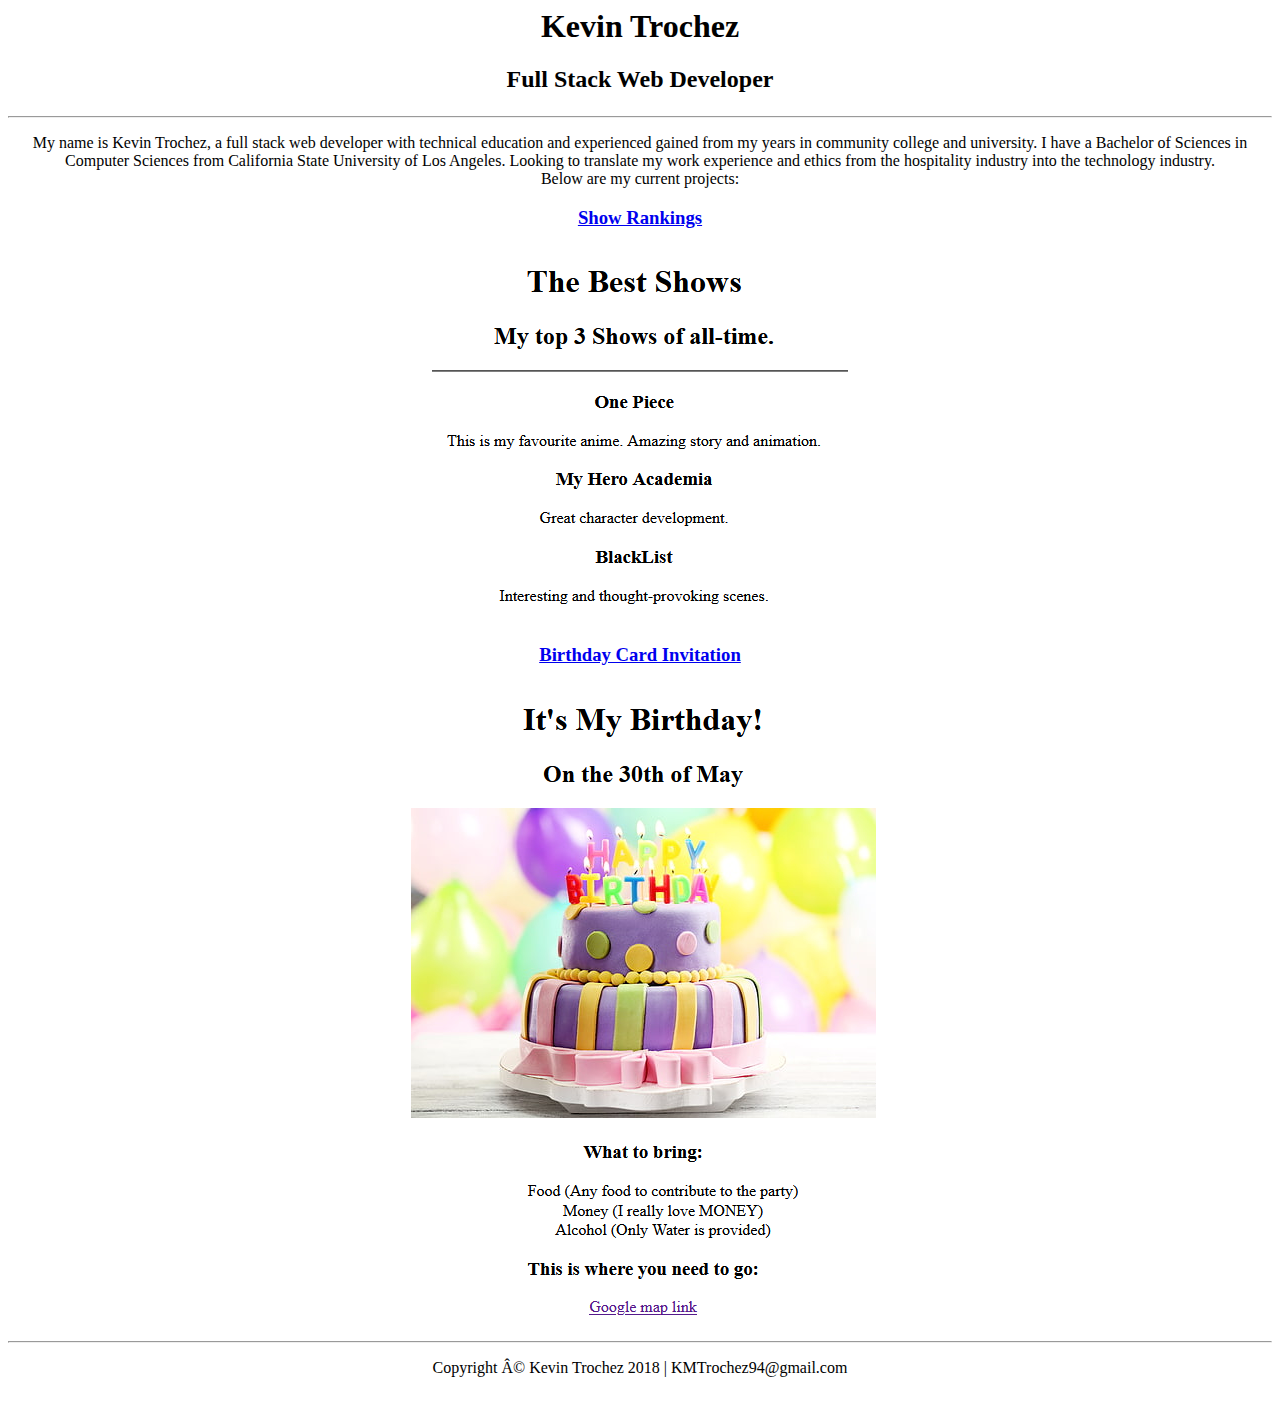
<file: KTrochezPortfolio.html>
<html lang="en">
    <head>
        <meta charset = "UTC-8">
        <meta name = "viewport" content="width=device-width, initial-scale=1.0">
        <Title>Kevin Trochez</Title>
    </head>
    <body>
        <center>
            <div class ='Toolbar_content' style="height: 100px;">
                <h1>Kevin Trochez</h1>
                <h2>Full Stack Web Developer</h2>
            </div>
            <hr>
            <p> 
                My name is Kevin Trochez, a full stack web developer with technical education and 
                experienced gained from my years in community college and university.
                I have a Bachelor of Sciences in Computer Sciences 
                from California State University of Los Angeles. Looking to translate my 
                work experience and ethics from the hospitality industry into the 
                technology industry. 
                <br> Below are my current projects:


            </p>
            <a href = "public/BestShowsRanking.html"><h3>Show Rankings</h3></a>
            <a href = "public/BestShowsRanking.html"><img src="assets/images/show-ranking.png"></a>
            <a href = "public/bDayInvitation.html"><h3>Birthday Card Invitation</h3></a>
            <a href = "public/bDayInvitation.html"><img src="assets/images/bday-invite.png"></a>
            <hr>
            <div class="footer" style = "height: 40px;">
                <p>Copyright © Kevin Trochez 2018 | KMTrochez94@gmail.com </p> <br>
            </div>
        </center>


    </body>
</html>
</file>
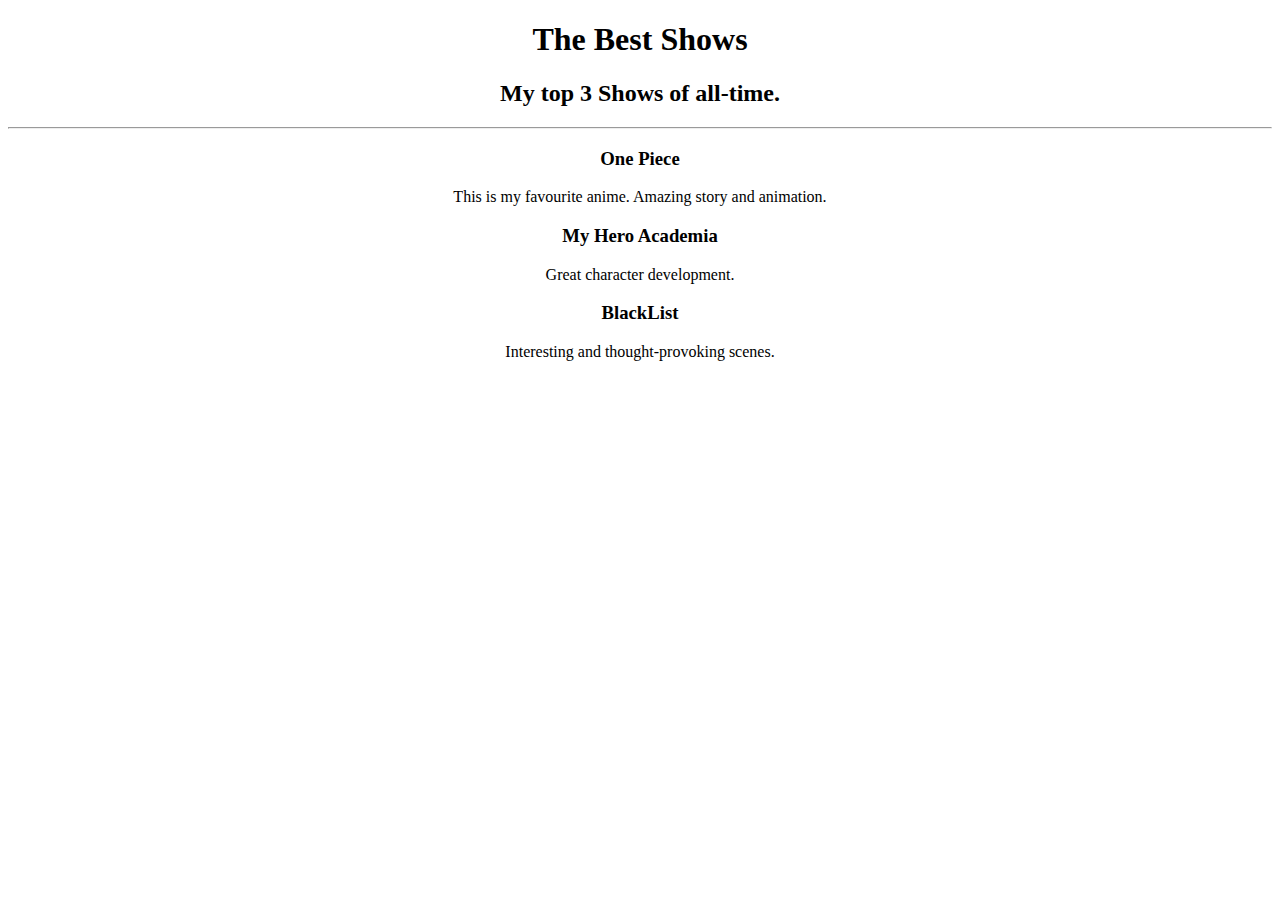
<file: public/BestShowsRanking.html>
<!-- Write your code below -->
<!DOCTYPE html>
<html lang="en">
    <head>
        <meta charset = "UTC-8">
        <meta name = "viewport" content="width=device-width, initial-scale=1.0">
        <Title> </Title>
    </head>
    <body>
        <center>
            <h1><b>The Best Shows</b></h1>
            <h2><b>My top 3 Shows of all-time.</b></h2>
            <hr/>
            <h3><b>One Piece</b></h3>
            <p>This is my favourite anime. Amazing story and animation.</p>
            <h3><b>My Hero Academia</b></h3>
            <p>Great character development.</p>
            <h3><b>BlackList</b></h3>
            <p>Interesting and thought-provoking scenes.</p>
        </center>
    </body>
</html>
</file>
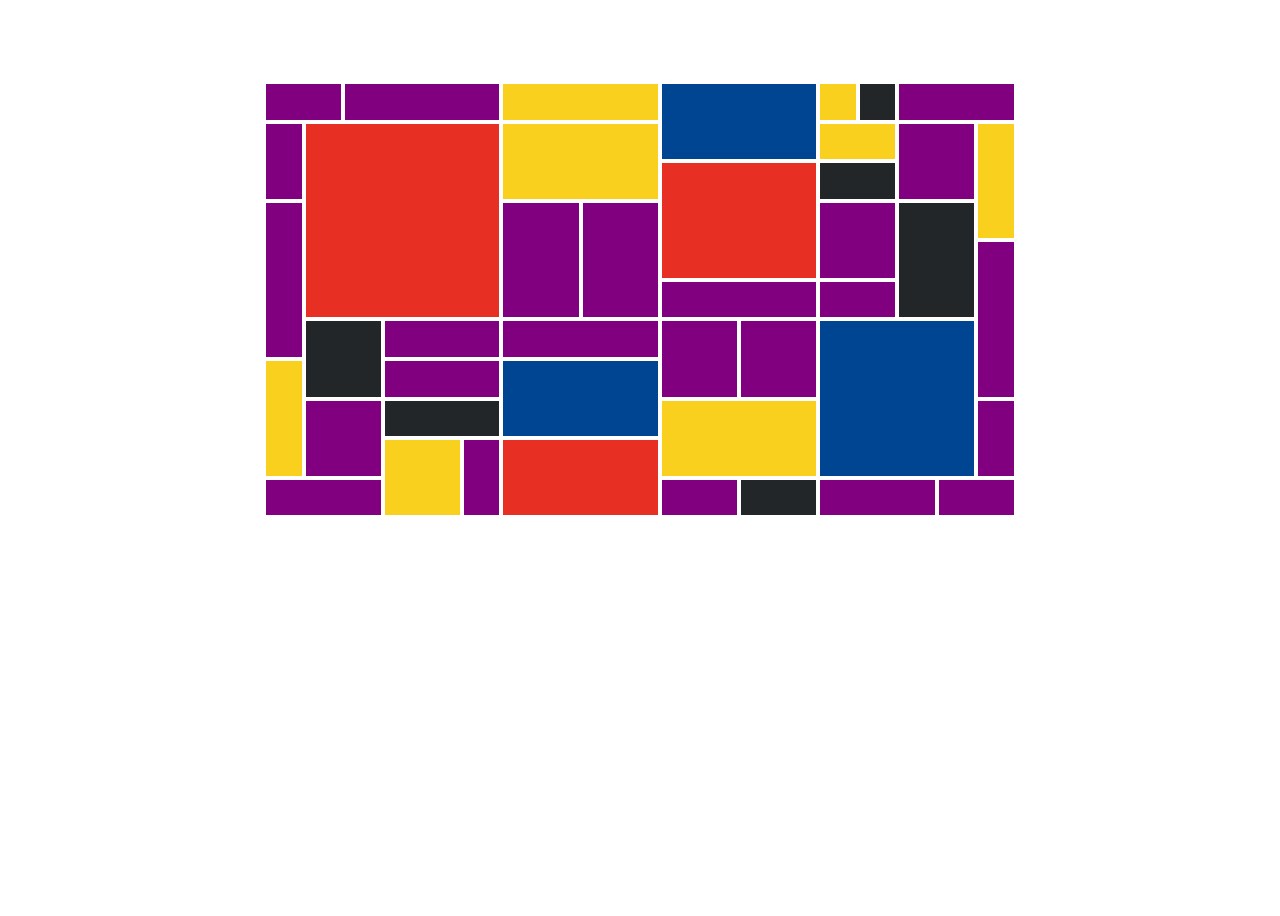
<file: public/mondrian.html>
<!DOCTYPE html>
<html lang="en">

<head>
  <meta charset="UTF-8">
  <meta name="viewport" content="width=device-width, initial-scale=1.0">
  <title>Mondrian Project</title>
  <style>
    body{
      display:flex;
      justify-content:center;
      align-items:center;
      height:100vh;
    }
    .container{
      display: grid;
      gap: 4px;
      background-color: white;
      width: 748px;
      height: 748px;
      grid-template-columns: repeat(19, 1fr);
      grid-template-rows: repeat(19, 1fr);

    }
    .purple{
      background-color: purple;
    }
    .red{
      background-color: #e72f24;  
    }
    .black{
      background-color: #232629;

    }
    .blue{
      background-color: #004592;

    }
    .yellow{
      background-color: #F9D01E;

    }
    .one{
      grid-column-start: 1;
      grid-column-end: 3;
  
    }
    .two{
      grid-column-start: 3;
      grid-column-end: 7;
    }
    .three{
      grid-column-start: 7;
      grid-column-end: 11;
    }
    .four{
      grid-area: 1/11/3/15;
    }
    .five{
      grid-column-start: 15;
      grid-column-end: 16;
    }
    .six{
      grid-column-start: 16;
      grid-column-end: 17;
    }
    .seven{
      grid-column-start: 17;
      grid-column-end: 20;
    }
    .eight{
      grid-area: 2/1/4/2;
    }
    .nine{
      grid-area: 2/2/7/7;
    }
    .ten{
      grid-area: 2/7/4/11;
    }
    .eleven{
      grid-area: 2/15/3/17;
    }
    .twelve{
      grid-area: 2/17/4/19;
    }
    .thirteen{
      grid-area: 2/19/5/20;
    }
    .fourteen{
      grid-area: 4/1/8/2;
    }
    .fifthteen{
      grid-area: 4/7/7/9;
    }
    .sixteen{
      grid-area: 4/9/7/11;
    }
    .seventeen{
      grid-area: 3/11/6/15;
    }
    .eighteen{
      grid-area: 6/11/7/15;
    }
    .nineteen{
      grid-area: 3/15/4/17;
    }
    .twenty{
      grid-area: 4/15/6/17;
    }
    .twentyone{
      grid-area: 6/15/7/17;
    }
    .twentytwo{
      grid-area: 4/17/7/19
    }
    .twentythree{
      grid-area: 5/19/9/20;
    }
    .twentyfour{
      grid-area: 7/2/9/4;
    }
    .twentyfive{
      grid-area: 8/1/11/2;
    }
    .twentysix{
      grid-area: 9/2/11/4;
    }
    .twentyseven{
      grid-area: 11/1/12/4;
    }
    .twentyeight{
      grid-area: 7/4/8/7;
    }
    .twentynine{
      grid-area: 8/4/9/7;
    }
    .thirty{
      grid-area: 9/4/10/7;
    }
    .thirtyone{
      grid-area: 11/1/12/4;

    }
    .thirtytwo{
      grid-area:10/4/12/6;
    }
    .thirtythree{
      grid-area:10/6/12/7;
    }
    .thirtyfour{
      grid-area: 7/7/8/11;
    }
    .thirtyfive{
      grid-area: 8/7/10/11;
    }
    .thirtysix{
      grid-area: 10/7/12/11;
    }
    .thirtyseven{
      grid-area:7/11/9/13;
    }
    .thirtyeight{
      grid-area:7/13/9/15;
    }
    .thirtynine{
      grid-area:9/11/11/15;
    }
    .fourty{
      grid-area:11/11/12/13;
    }
    .fourtyone{
      grid-area:11/13/12/15;
    }
    .fourtytwo{
      grid-area: 7/15/11/19;
    }
    .fourtythree{
      grid-area: 11/15/12/18
    }
    .fourtyfour{
      grid-area: 11/18/12/20;
    }
    .fourtyfive{
      grid-area: 9/19/11/20;
    }

    /* 
    Write your CSS here 
    Gap Colour: #000
    White: #F0F1EC
    Red: #E72F24
    Black: #232629
    Blue: #004592
    Yellow: #F9D01E

    For dimensions, see dimensions.png image.
    HINT: Remember you can't change the properties of grid lines.
    But grid lines are transparent!
    */
  </style>
</head>

<body>
  <!-- Write your HTML here -->
  <div class="container">
      <div class="one purple"></div>
      <div class="two purple"></div>
      <div class="three yellow"></div>
      <div class="four blue"></div>
      <div class="five yellow"></div>
      <div class="six black"></div>
      <div class="seven purple"></div>
      <div class="eight purple"></div>
      <div class="nine red"></div>
      <div class="ten yellow"></div>
      <div class="eleven yellow"></div>
      <div class="twelve purple"></div>
      <div class="thirteen yellow"></div>
      <div class="fourteen purple"></div>
      <div class="fifthteen purple"></div>
      <div class="sixteen purple"></div>
      <div class="seventeen red"></div>
      <div class="eighteen purple"></div>
      <div class="nineteen black"></div>
      <div class="twenty purple"></div>
      <div class="twentyone purple"></div>
      <div class="twentytwo black"></div>
      <div class="twentythree purple"></div>
      <div class="twentyfour black"></div>
      <div class="twentyfive yellow"></div>
      <div class="twentysix purple"></div>
      <div class="twentyeight purple"></div>
      <div class="twentynine purple"></div>
      <div class="thirty black"></div>
      <div class="thirtyone purple"></div>
      <div class="thirtytwo yellow"></div>
      <div class="thirtythree purple"></div>
      <div class="thirtyfour purple"></div>
      <div class="thirtyfive blue"></div>
      <div class="thirtysix red"></div>
      <div class="thirtyseven purple"></div>
      <div class="thirtyeight purple"></div>
      <div class="thirtynine yellow"></div>
      <div class="fourty purple"></div>
      <div class="fourtyone black"></div>
      <div class="fourtytwo blue"></div>
      <div class="fourtythree purple"></div>
      <div class="fourtyfour purple"></div>
      <div class="fourtyfive purple"></div>
  </div>
</body>

</html>
</file>
